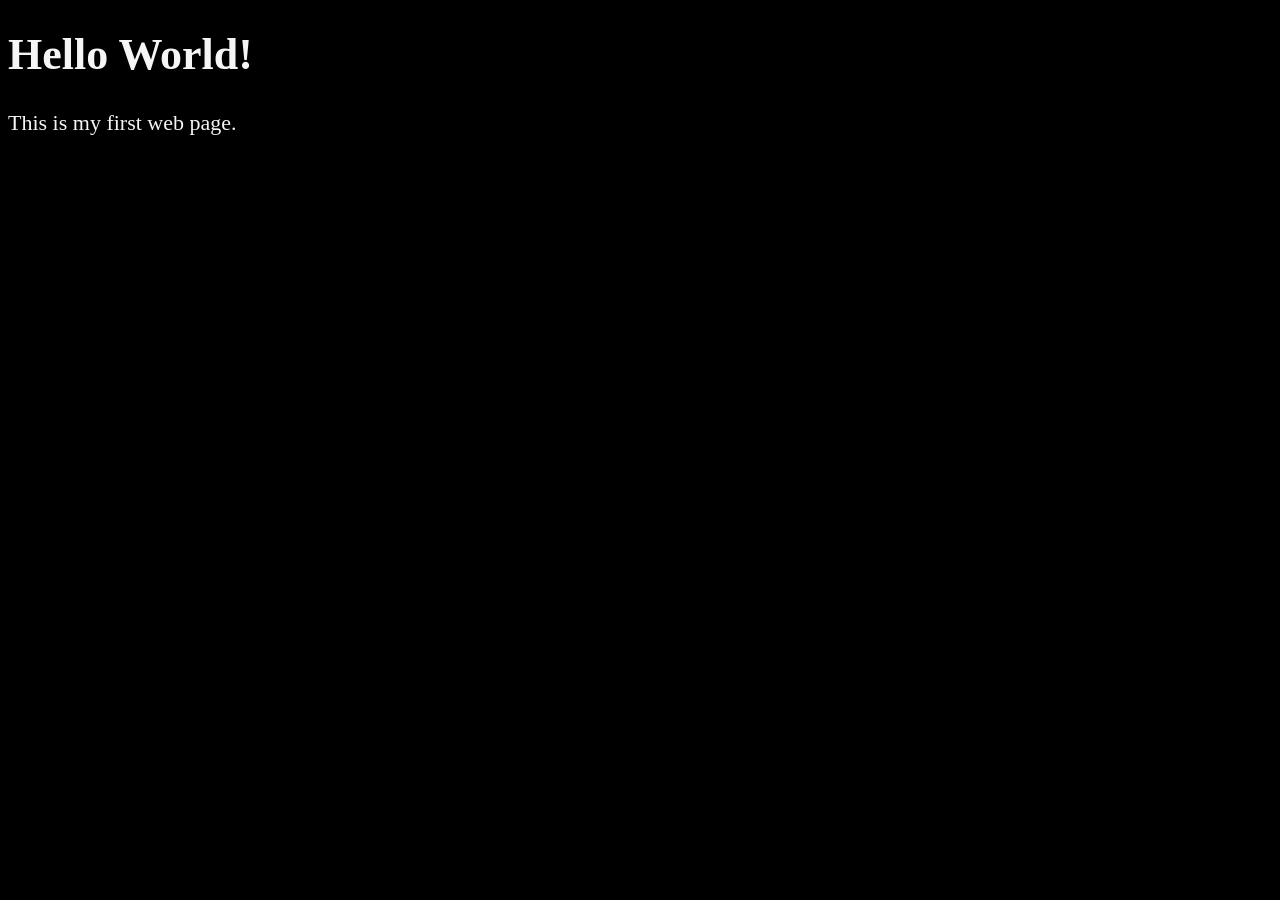
<file: html.html>
<!-- Start Here -->
<!DOCTYPE html>
<html lang="en">

    <head>
        <meta charset="UTf-8">
        <meta name = "author" content = "Dave Gray">
        <meta name = "description" content = "This page contains all the things that I am learning how to create as I learn HTML."> 
         <title>My First Web Page</title>
         <style>
         html {
                font-size: 22px
     }
body{
                background-color:black;
                color: whitesmoke;
     }
     </style>
    </head>

    <body>
        <h1>Hello World!</h1>
        <p>This is my first web page.</p>
    </body>

 </html>
</file>
